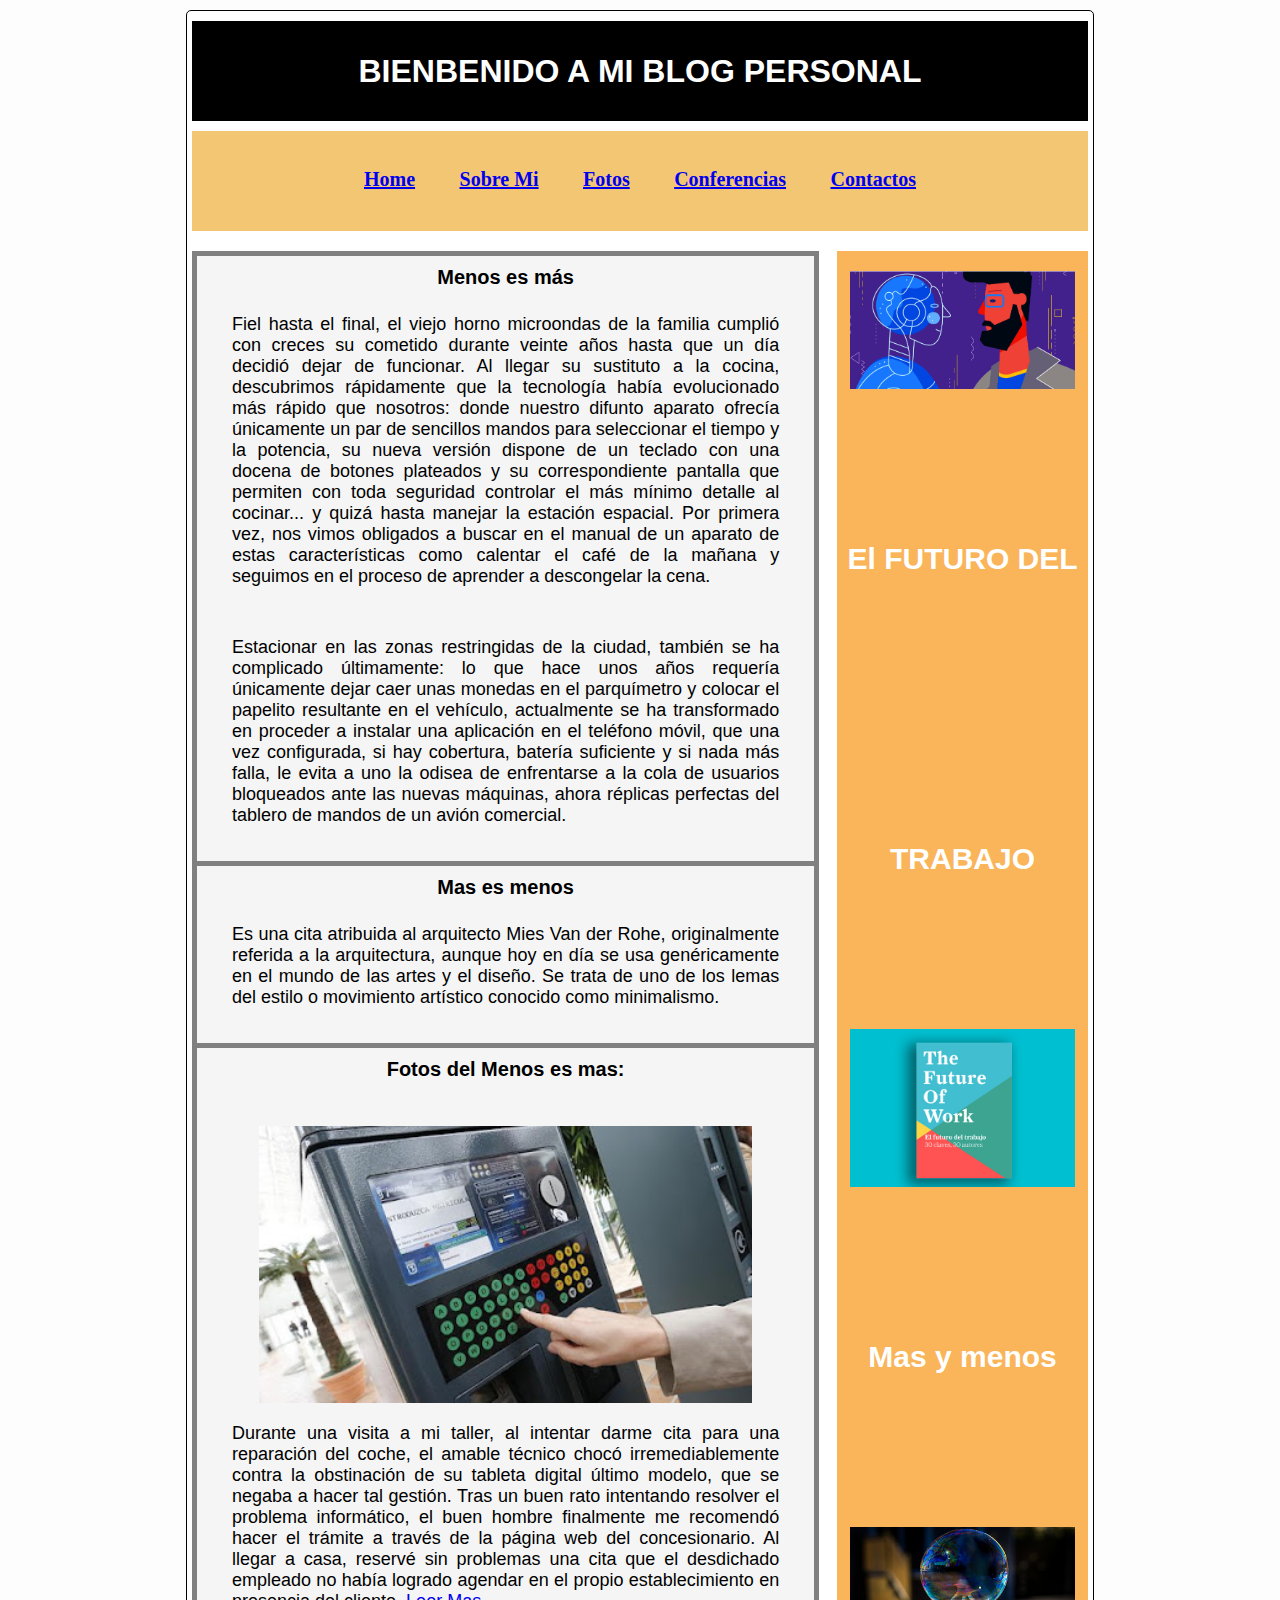
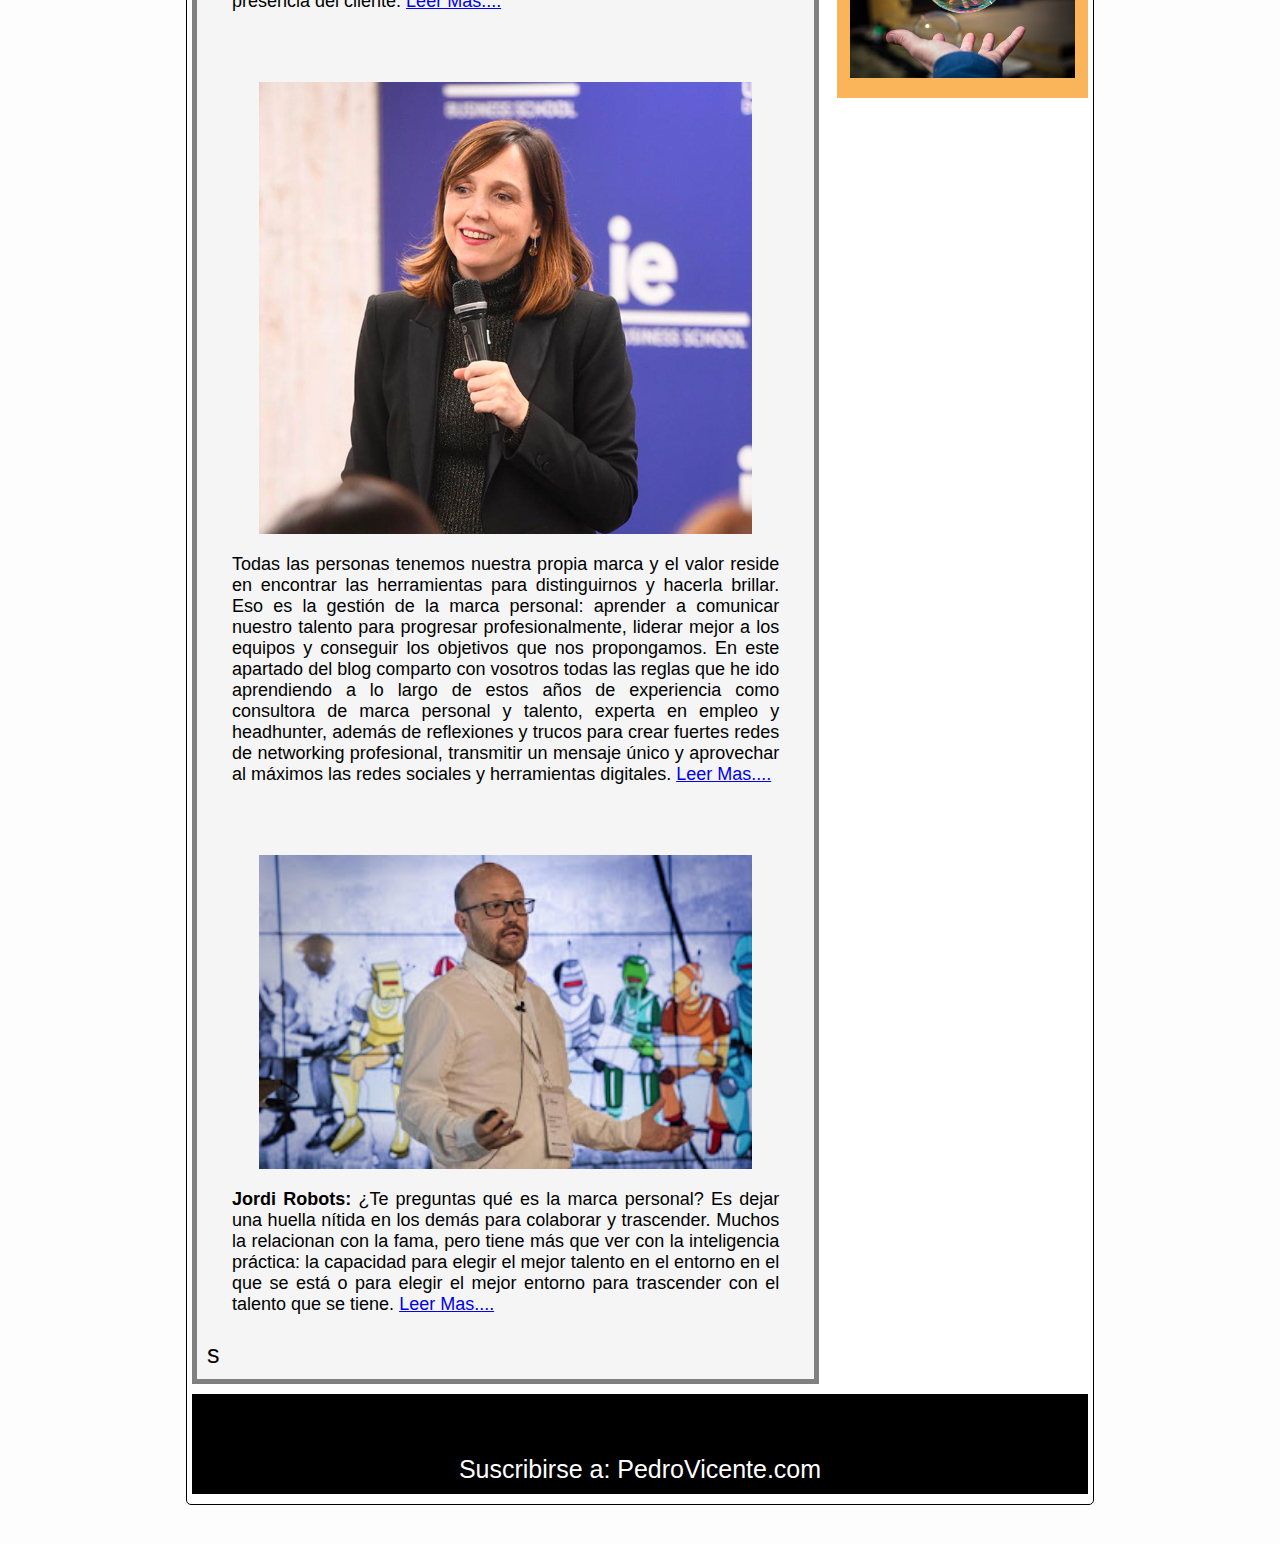
<file: index.html>
<!DOCTYPE html>
<html lang="en">

<head>
  <meta charset="UTF-8" />
  <meta http-equiv="X-UA-Compatible" content="IE=edge" />
  <meta name="viewport" content="width=device-width, initial-scale=1.0" />
  <title>HTML Y CSS INTRO</title>
  <meta name="author" content="Pedro Vicente" />
  <meta name="”description”" content="MAQUETACION BASICA Y SEMANTICA DE HTML5 Y CSS3" />
  <meta name="”keywords”" content="MATERIA INTERACCION HUMANO COMPUTADOR-USABILIAD DE LA WEB" />
  <link rel="stylesheet" href="style.css" />
</head>

<body>
  <!--CONTENDERO PRINCIPAL DE MI PAGINA-->
  <div class="container">
    <!--ENCABEZADO-->
    <header>
      <h1>BIENBENIDO A MI BLOG PERSONAL</h1>
    </header>
    <!--NAVEGACION-->
    <nav>
      <ul>
        <li><a href="index.html">Home</a></li>
        <li><a href="sobremi.html">Sobre Mi</a></li>
        <li><a href="#">Fotos</a></li>
        <li><a href="#">Conferencias</a></li>
        <li><a href="#">Contactos</a></li>
      </ul>
    </nav>
    <!--SECCION DEL SECTION Y ARTICULOS-->
    <section id="contenido">
      <article class="parrafo">
        <h2>Menos es más</h2>
        <p>
          Fiel hasta el final, el viejo horno microondas de la familia cumplió con creces su cometido durante veinte
          años hasta que un día decidió dejar de funcionar. Al llegar su sustituto a la cocina, descubrimos rápidamente
          que la tecnología había evolucionado más rápido que nosotros: donde nuestro difunto aparato ofrecía únicamente
          un par de sencillos mandos para seleccionar el tiempo y la potencia, su nueva versión dispone de un teclado
          con una docena de botones plateados y su correspondiente pantalla que permiten con toda seguridad controlar el
          más mínimo detalle al cocinar... y quizá hasta manejar la estación espacial. Por primera vez, nos vimos
          obligados a buscar en el manual de un aparato de estas características como calentar el café de la mañana y
          seguimos en el proceso de aprender a descongelar la cena.

        </p>
        <p>
          Estacionar en las zonas restringidas de la ciudad, también se ha complicado últimamente: lo que hace unos años
          requería únicamente dejar caer unas monedas en el parquímetro y colocar el papelito resultante en el vehículo,
          actualmente se ha transformado en proceder a instalar una aplicación en el teléfono móvil, que una vez
          configurada, si hay cobertura, batería suficiente y si nada más falla, le evita a uno la odisea de enfrentarse
          a la cola de usuarios bloqueados ante las nuevas máquinas, ahora réplicas perfectas del tablero de mandos de
          un avión comercial.
        </p>
      </article>

      <article class="parrafo">
        <h2>Mas es menos</h2>
        <p>
          Es una cita atribuida al arquitecto Mies Van der Rohe, originalmente referida a la arquitectura, aunque hoy en
          día se usa genéricamente en el mundo de las artes y el diseño. Se trata de uno de los lemas del estilo o
          movimiento artístico conocido como minimalismo.
        </p>
      </article>
      <article class="parrafo">
        <h2>Fotos del Menos es mas:</h2>

        <p>
          <img src="imagenes/parquimetros-seis--644x362.JPG" alt="parquimetros">
          </strong> Durante una visita a mi taller, al intentar darme cita para una reparación del
          coche, el amable técnico chocó irremediablemente contra la obstinación de su tableta digital último modelo,
          que se negaba a hacer tal gestión. Tras un buen rato intentando resolver el problema informático, el buen
          hombre finalmente me recomendó hacer el trámite a través de la página web del concesionario. Al llegar a casa,
          reservé sin problemas una cita que el desdichado empleado no había logrado agendar en el propio
          establecimiento en presencia del cliente.

          <a href=https://davidreyero.com/blogs/blogs-sobre-personas" target="_blank">Leer Mas....</a>
        </p>
        <p>
          <img src="imagenes/Arancha_micro.jpg" alt="Arancha">
          </strong> Todas las personas tenemos nuestra propia marca y el valor reside en encontrar las
          herramientas para distinguirnos y hacerla brillar. Eso es la gestión de la marca personal: aprender a
          comunicar nuestro talento para progresar profesionalmente, liderar mejor a los equipos y conseguir los
          objetivos que nos propongamos. En este apartado del blog comparto con vosotros todas las reglas que he ido
          aprendiendo a lo largo de estos años de experiencia como consultora de marca personal y talento, experta en
          empleo y headhunter, además de reflexiones y trucos para crear fuertes redes de networking profesional,
          transmitir un mensaje único y aprovechar al máximos las redes sociales y herramientas digitales.
          <a href="https://www.historiasdecracks.com/" target="_blank">Leer Mas....</a>

        </p>
        <p>
          <img src="imagenes/Jordi Robots.jpg" alt="Jordi">
          <strong>Jordi Robots:</strong> ¿Te preguntas qué es la marca personal? Es dejar una huella nítida en los demás para
          colaborar y trascender. Muchos la relacionan con la fama, pero tiene más que ver con la inteligencia práctica:
          la capacidad para elegir el mejor talento en el entorno en el que se está o para elegir el mejor entorno para
          trascender con el talento que se tiene.
          <a href="https://www.historiasdecracks.com/marca-personal/" target="_blank">Leer Mas....</a>
        </p>s
      </article>
    </section>

    <!--FIN DE LA SECCION DEL SECTION Y ARTICULOS-->

    <!--SECCION DEL ASIDE -->
    <aside>
      <img src="imagenes/a1-4.png" alt="">
      <h2>El FUTURO DEL TRABAJO</h2>
      <a href="https://davidreyero.com/sobre-mi/" target="_blank">
        <img src="imagenes/b2na39v3m20ooc8swkkgg4k88cskgs0.jpg"Oferta">

      </a>

      <h2>Mas y menos</h2>
      <img src="imagenes/25973805403_0814c7a42b_z.jpg" alt="">
    </aside>
    <!--FIN DE LA SECCION DEL ASIDE -->

    <!--PARA LIMPIAR LO FLOTADO EN MI PAGINA O ELEMENTO-->
    <div class="clearfix"></div>

    <!--FOOTER O PIE DE PAGINA-->

    <footer>
      <p>Suscribirse a: PedroVicente.com</p>
    </footer>

    <!--FIN FOOTER O PIE DE PAGINA-->

    <!--FIN DEL CONTENDERO PRINCIPAL DE MI PAGINA-->
  </div>
</body>

</html>
</file>
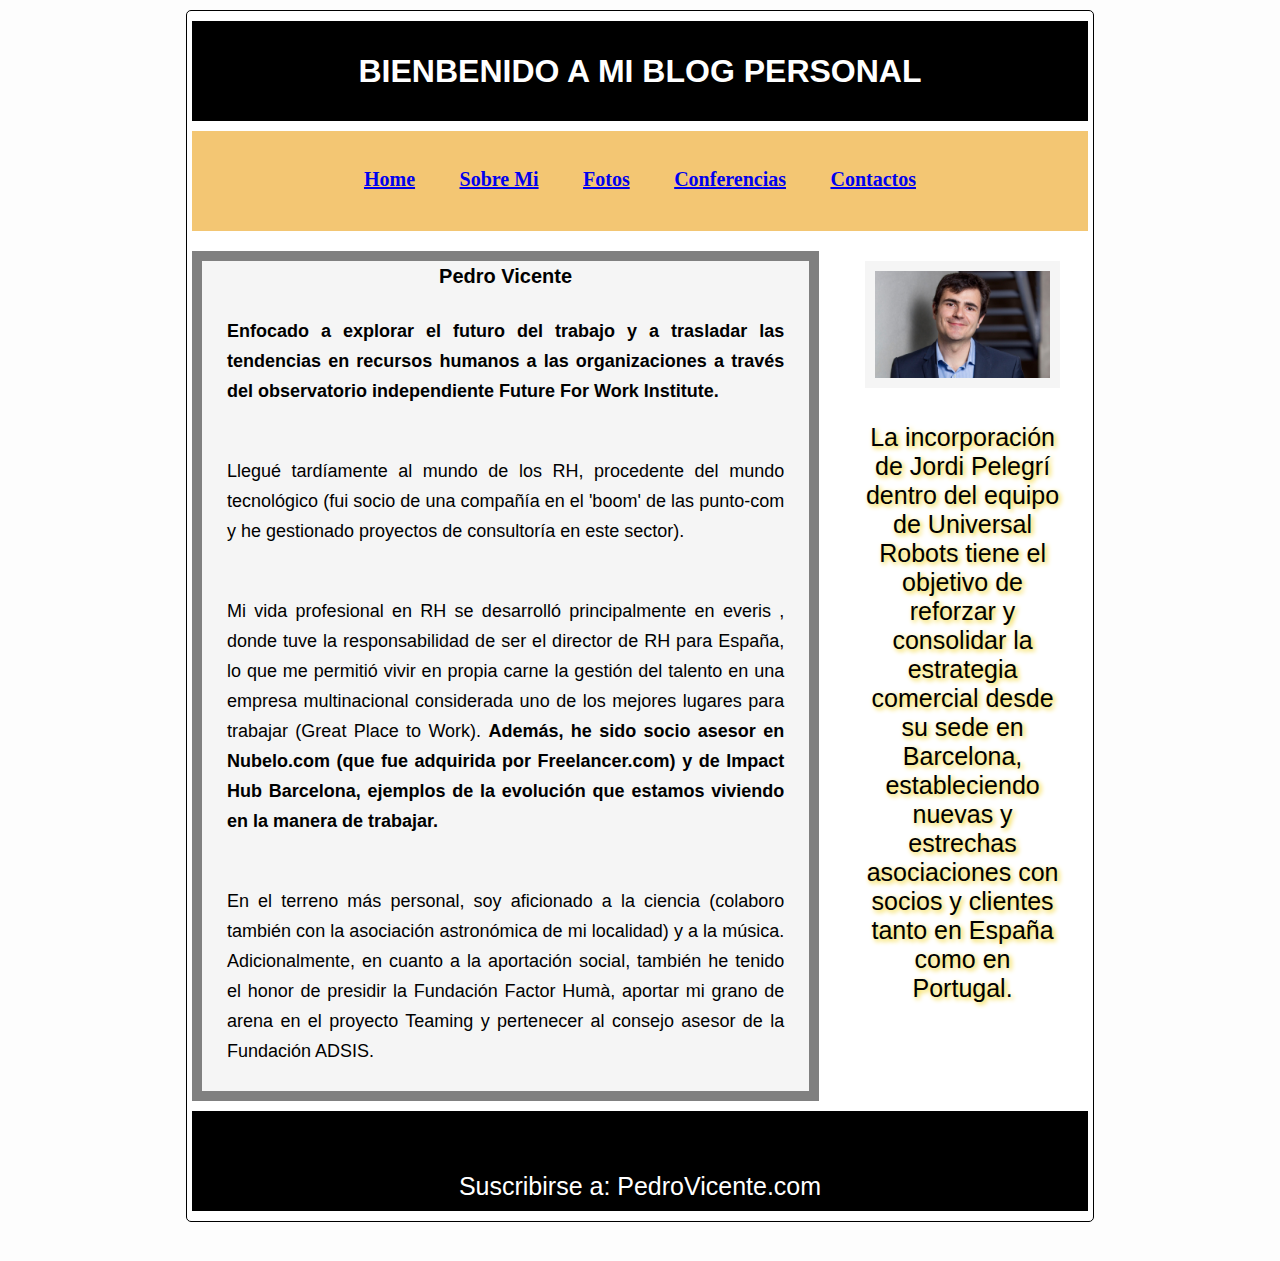
<file: sobremi.html>
<!DOCTYPE html>
<html lang="en">

<head>
  <meta charset="UTF-8" />
  <meta http-equiv="X-UA-Compatible" content="IE=edge" />
  <meta name="viewport" content="width=device-width, initial-scale=1.0" />
  <title>HTML Y CSS INTRO</title>
  <meta name="author" content="Pedro Vicente" />
  <meta name="”description”" content="MAQUETACION BASICA Y SEMANTICA DE HTML5 Y CSS3" />
  <meta name="”keywords”" content="MATERIA INTERACCION HUMANO COMPUTADOR-USABILIAD DE LA WEB" />
  <link rel="stylesheet" href="style.css" />
</head>

<body>
  <!--CONTENDERO PRINCIPAL DE MI PAGINA-->
  <div class="container">
    <!--ENCABEZADO-->
    <header>
      <h1>BIENBENIDO A MI BLOG PERSONAL</h1>
    </header>
    <!--NAVEGACION-->
    <nav>
      <ul>
        <li><a href="index.html">Home</a></li>
        <li><a href="sobremi.html">Sobre Mi</a></li>
        <li><a href="#">Fotos</a></li>
        <li><a href="#">Conferencias</a></li>
        <li><a href="#">Contactos</a></li>
      </ul>
    </nav>
    <!--SECCION DEL SECTION Y ARTICULOS-->

    <section id="contenido">
      <article class="descripcion">
        <h2 class="nombre">Pedro Vicente</h2>
        <p>
          <strong>
            Enfocado a explorar el futuro del trabajo y a trasladar las tendencias en recursos humanos a las
            organizaciones a través del observatorio independiente Future For Work Institute.
          </strong>
        </p>
        <p>
          Llegué tardíamente al mundo de los RH, procedente del mundo tecnológico (fui socio de una compañía en el
          'boom' de las punto-com y he gestionado proyectos de consultoría en este sector).
        </p>
        <p>
          Mi vida profesional en RH se desarrolló principalmente en everis , donde tuve la responsabilidad de ser el
          director de RH para España, lo que me permitió vivir en propia carne la gestión del talento en una empresa
          multinacional considerada uno de los mejores lugares para trabajar (Great Place to Work).
          <strong>
            Además, he sido socio asesor en Nubelo.com (que fue adquirida por Freelancer.com) y de Impact Hub Barcelona,
            ejemplos de la evolución que estamos viviendo en la manera de trabajar.

          </strong>
        </p>
        <p>
          En el terreno más personal, soy aficionado a la ciencia (colaboro también con la asociación astronómica de mi
          localidad) y a la música.

          Adicionalmente, en cuanto a la aportación social, también he tenido el honor de presidir la Fundación Factor
          Humà, aportar mi grano de arena en el proyecto Teaming y pertenecer al consejo asesor de la Fundación ADSIS.

        </p>
      </article>
    </section>
    <!--FIN DE LA SECCION DEL ASIDE -->
    <aside class="aside">
      <img class="foto" src="imagenes/1ad9994364d5293e6043df3ee884bc59_XL.jpg" alt="" />
      <p class="motivaciones">
        La incorporación de Jordi Pelegrí dentro del equipo de Universal Robots tiene el objetivo de reforzar y
        consolidar la estrategia comercial desde su sede en Barcelona, estableciendo nuevas y estrechas asociaciones con
        socios y clientes tanto en España como en Portugal.
        <br />

      </p>
    </aside>
    <!--PARA LIMPIAR LO FLOTADO EN MI PAGINA O ELEMENTO-->
    <div class="clearfix"></div>

    <!--FOOTER O PIE DE PAGINA-->

    <footer>
   <p>Suscribirse a: PedroVicente.com</p>
    </footer>

    <!--FIN FOOTER O PIE DE PAGINA-->

    <!--FIN DEL CONTENDERO PRINCIPAL DE MI PAGINA-->
  </div>
</body>

</html>
</file>
<file: style.css>
/* PREPARADO POR ING. JUANCITO PEÑA */

/* REGLA GLOBAL * PARA TRODO */
*{
    margin: 0px;
    padding: 0px;
}

/* REGLA PARA EL FORMATO DEL BODY O CUERPO  */
body{
    text-align: center;
    font-family:Arial, Helvetica, sans-serif;
    background-color: rgb(253, 253, 253);
}

/* REGLA PARA EL FORMATO DEL CONTENEDOR PRINCIPAL  */
.container{
    width: 70%;
    height: 100%;
    margin:0px auto;
    border-radius: 5px;
    border: 1px solid rgb(0, 0, 0);
    padding-left: 5px;
    padding-right: 5px;
    background-color:#FFFFFF;
    margin-top: 10px;
    margin-bottom: 10px;
}

/* REGLA PARA EL FORMATO DEL HEADER O ENCABEZADO  */
header{
    color: white;
    text-align: center;
    background-color: black;
    width: 100%;
    height: 100px;
    line-height: 100px ;
    margin-top: 10px;
    margin-bottom: 10px; 
}

/* REGLA PARA EL FORMATO DEL NAV O NAVEGACION O MENUS  */
nav{
    width: 100%;
    height: 100px;
    background-color:rgb(243, 198, 115);
    line-height: 100px;
    text-align: center;
    margin-top: 10px;
    margin-bottom: 10px;
}

nav ul li{
    display: inline-block;
    list-style: none;
    padding: 10px;
    margin: 10px;
    line-height:50% ;
    font-size: 20px;
    font-weight: bold;
    font-family: 'Times New Roman', Times, serif;
    
}

/* REGLA PARA EL FORMATO SECTION O LA PARTE DE CONTENIDO  */

#contenido{
    width: 70%;
    height:100%;
    background-color: rgb(128, 128, 128);
    float: left;
    margin-top: 10px;
    margin-right: 10px;
  
}

/* REGLA PARA EL FORMATO DEL TITULO H2 EN EL SECTION */
#contenido h2{
    font-size:20px;
    text-align: center;
    color: black;
    background-color: whitesmoke;

}
/* REGLA PARA EL FORMATO DEL ARTICLE O ARTICULOS O SECCIONES DE NOTICIAS 1  */

.parrafo{
    font-size: 25px;
    text-align: justify;
    color: rgb(0, 0, 0);
    margin:5px;
    background-color: whitesmoke;
    padding: 10px;
}

p{
    font-size: 18px;
    text-align: justify;
    color: black;
     margin: 25px, 1px, 25px ,1px;
     padding: 25px;
}

.foto{
    width: 70%;
    height: auto;
    background-color: whitesmoke;
   margin-left: auto;
   padding-right: auto;
}
.motivaciones{
    text-shadow: 2px 2px 5px rgb(241, 206, 6);
    font-size: 25px;
    text-align: center;
}

/* REGLA PARA EL FORMATO DEL ARTICLE O ARTICULOS O SECCIONES DE NOTICIAS 1  */
.parrafo1{
    font-size: 18px;
    text-align: justify;
      color: white;
    background-color: whitesmoke;
    margin:10px;
}

/* REGLA PARA EL FORMATO DEL ARTICLE O ARTICULOS O SECCIONES DE NOTICIAS 1  */
.parrafo2{
    font-size: 20px;
    text-align: justify;
    line-height: 30px;
    color: white;
    background-color: whitesmoke;
    margin:10px;
}
.descripcion{
    font-size: 20px;
    text-align: justify;
    line-height: 30px;
    color: white;
    background-color: whitesmoke;
    margin:10px;
}
img{
    display:block;
    width: 90%;
    height: auto;
    margin: 10px;
    padding: 10px;
    margin-left: auto;
    margin-right: auto;

}

/* REGLA PARA EL FORMATO ASIDE O SECCION DE PUBLICIDAD O NOTICIAS RELEVANTESS */
aside{
    width: 28%;
    height: auto;
    background-color: rgb(250, 180, 89);
    float: right;
    margin-top: 10px;
}

/* REGLA PARA EL FORMATO DEL H2 EN EL ASIDE */
aside h2{
    font-size:30px;
    text-align: center;
    line-height:300px;
    color: white;

}

.aside{
    background-color: transparent;
}
/* REGLA PARA LIMPIAR LO FLOTADO EL DOCUMENTO  */
.clearfix{
    clear: both;
}

/* REGLA PARA EL FORMATO DEL PIE DE PAGINA O FOOTER*/
footer{
    width: 100%;
    height: 100px;
    background-color: black;
    line-height: 100px;
    text-align: center;
    margin-top: 10px;
    margin-bottom: 10px;
    
}
/* REGLA PARA EL FORMATO DEL PARRAFO DEL PIE DE PAGINA O FOOTER*/
footer p{
    color: white;
    font-size:25px;
    text-align: center;
    line-height: 100px;
}


@media (min-width: 320px) and (max-width: 768px) {
    
    /* REGLA PARA EL FORMATO DEL CONTENEDOR PRINCIPAL  */
    .container{
        width: 95%;
        height: 100%;
        margin:0px auto;
        border-radius: 5px;
        border: 1px solid rgb(0, 0, 0);
        padding-left: 1px;
        padding-right: 1px;
        background-color:#FFFFFF;
        margin-top: 1px;
        margin-bottom: 1px;
      
    }
    .container h1{
        font-size: 18px;
    }
    /* REGLA PARA EL FORMATO DEL NAV O NAVEGACION O MENUS  */
nav{
    width: 100%;
    height: 100px;
    background-color:rgb(243, 198, 115);
    line-height: 100px;
    text-align: center;
    margin-top: 1px;
    margin-bottom: 1px;
}

nav ul li{
    display: inline-block;
    list-style: none;
    padding: 1px;
    margin: 1px;
    line-height:50% ;
    font-size: 14px;
    font-weight: bold;
    font-family: 'Times New Roman', Times, serif;
    
}
/* REGLA PARA EL FORMATO SECTION O LA PARTE DE CONTENIDO  */

#contenido{
    width: 100%;
    height:100%;
    background-color: rgb(128, 128, 128);
    float: left;
    margin-top: 2px;
    margin-right: 2px;
  
}

/* REGLA PARA EL FORMATO DEL TITULO H2 EN EL SECTION */
#contenido h2{
    font-size:25px;
    text-align: center;
    color: black;
    background-color: whitesmoke;

}
/* REGLA PARA EL FORMATO DEL ARTICLE O ARTICULOS O SECCIONES DE NOTICIAS 1  */

.parrafo{
    font-size: 25px;
    text-align: justify;
    color: rgb(0, 0, 0);
    margin:5px;
    background-color: whitesmoke;
    padding: 10px;
}

p{
    font-size: 20px;
    text-align: justify;
    color: black;
     margin: 15px, 1px, 15px ,1px;
     padding: 15px;
}

.foto{
    width: 70%;
    height: auto;
    background-color: whitesmoke;
   margin-left: auto;
   padding-right: auto;
}
.motivaciones{
    text-shadow: 2px 2px 5px rgb(241, 206, 6);
    font-size: 25px;
    text-align: center;
}


.descripcion{
    font-size: 20px;
    text-align: justify;
    line-height: 30px;
    color: white;
    background-color: whitesmoke;
    margin:10px;
}
img{
    display:block;
    width: 95%;
    height: auto;
    margin: 10px;
    padding: 10px;
    margin-left: auto;
    margin-right: auto;

}

/* REGLA PARA EL FORMATO ASIDE O SECCION DE PUBLICIDAD O NOTICIAS RELEVANTESS */
aside{
    width: 100%;
    height: 100%;
    background-color: rgb(250, 180, 89);
    float: right;
    margin-top: 10px;
}

/* REGLA PARA EL FORMATO DEL H2 EN EL ASIDE */
aside h2{
    font-size:30px;
    text-align: center;
    line-height:300px;
    color: white;

}

.aside{
    background-color: transparent;
}
/* REGLA PARA LIMPIAR LO FLOTADO EL DOCUMENTO  */
.clearfix{
    clear: both;
}

/* REGLA PARA EL FORMATO DEL PIE DE PAGINA O FOOTER*/
footer{
    width: 100%;
    height: 100px;
    background-color: black;
    line-height: 100px;
    text-align: center;
    margin-top: 10px;
    margin-bottom: 10px;
    
}
/* REGLA PARA EL FORMATO DEL PARRAFO DEL PIE DE PAGINA O FOOTER*/
footer p{
    color: white;
    font-size:25px;
    text-align: center;
    line-height: 100px;
}
</file>
